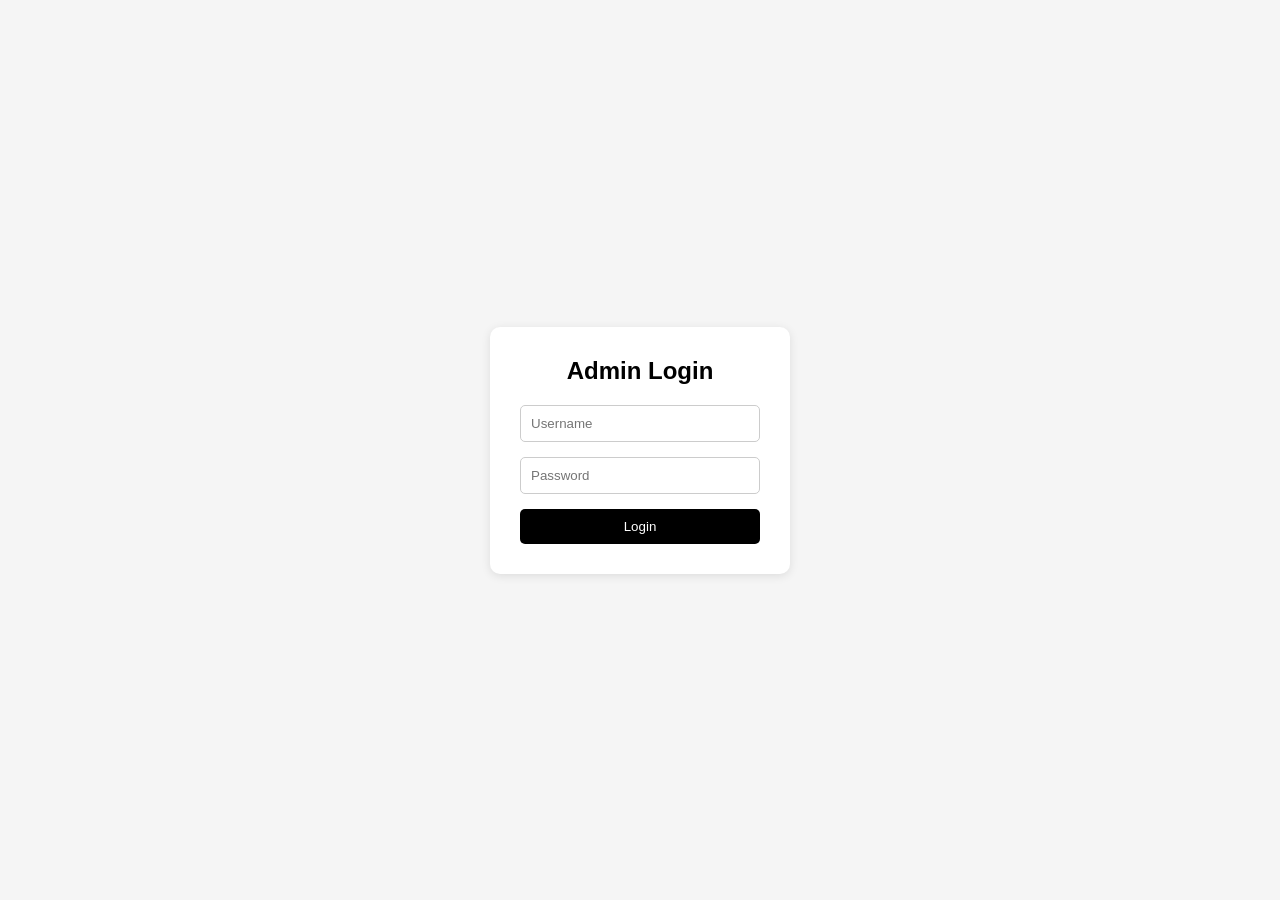
<file: admin.html>
<!DOCTYPE html>
<html lang="en">
<head>
  <meta charset="UTF-8">
  <meta name="viewport" content="width=device-width, initial-scale=1.0">

  <title>Admin Dashboard</title>

  <link rel="stylesheet" href="style.css">
</head>
<body>

<header>
  <nav class="navbar">

    <h1 class="logo">MyShop Admin</h1>

    <ul class="nav-links">
      <li><a href="index.html">Home</a></li>
      <li><a href="orders.html">Orders</a></li>
    </ul>

  </nav>
</header>

<section class="admin-section">

  <h2>Dashboard</h2>
<button id="logout-btn">Logout</button>
  <div class="dashboard-cards">

    <div class="dashboard-card">
      <h3>Total Orders</h3>
      <p id="total-orders">0</p>
    </div>

    <div class="dashboard-card">
      <h3>Total Revenue</h3>
      <p>$<span id="total-revenue">0</span></p>
    </div>

    <div class="dashboard-card">
      <h3>Products Sold</h3>
      <p id="products-sold">0</p>
    </div>

  </div>

  <div class="recent-orders">

    <h3>Recent Orders</h3>

    <div id="recent-orders-container"></div>

  </div>

</section>

<script src="admin.js"></script>

</body>
</html>
</file>
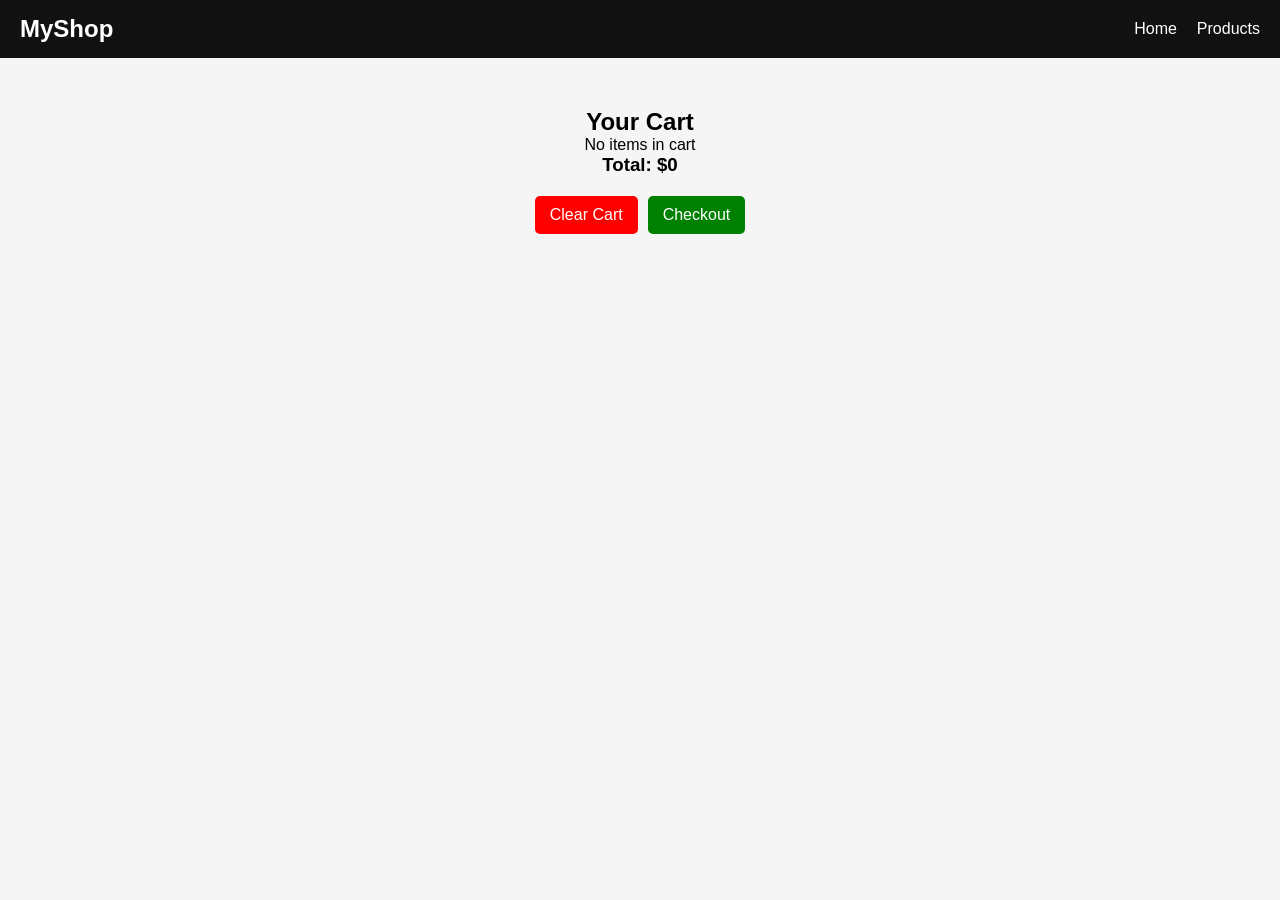
<file: cart.html>
<!DOCTYPE html>
<html lang="en">
<head>
  <meta charset="UTF-8" />
  <meta name="viewport" content="width=device-width, initial-scale=1.0"/>
  <title>Cart - MyShop</title>

  <link rel="stylesheet" href="style.css">
</head>
<body>

<header>
  <nav class="navbar">

    <div class="left-nav">
      <h1 class="logo">MyShop</h1>
    </div>

    <ul class="nav-links">
      <li><a href="index.html">Home</a></li>
      <li><a href="index.html">Products</a></li>
    </ul>

  </nav>
</header>

<section class="cart-section">

  <h2>Your Cart</h2>

  <div id="cart-items">
    <p>No items in cart</p>
  </div>

  <h3>Total: $<span id="cart-total">0</span></h3>

<div class="cart-actions">
  <button onclick="clearCart()">Clear Cart</button>
  <button onclick="checkout()">Checkout</button>
</div>

</section>

<script src="cart.js"></script>

</body>
</html>
</file>
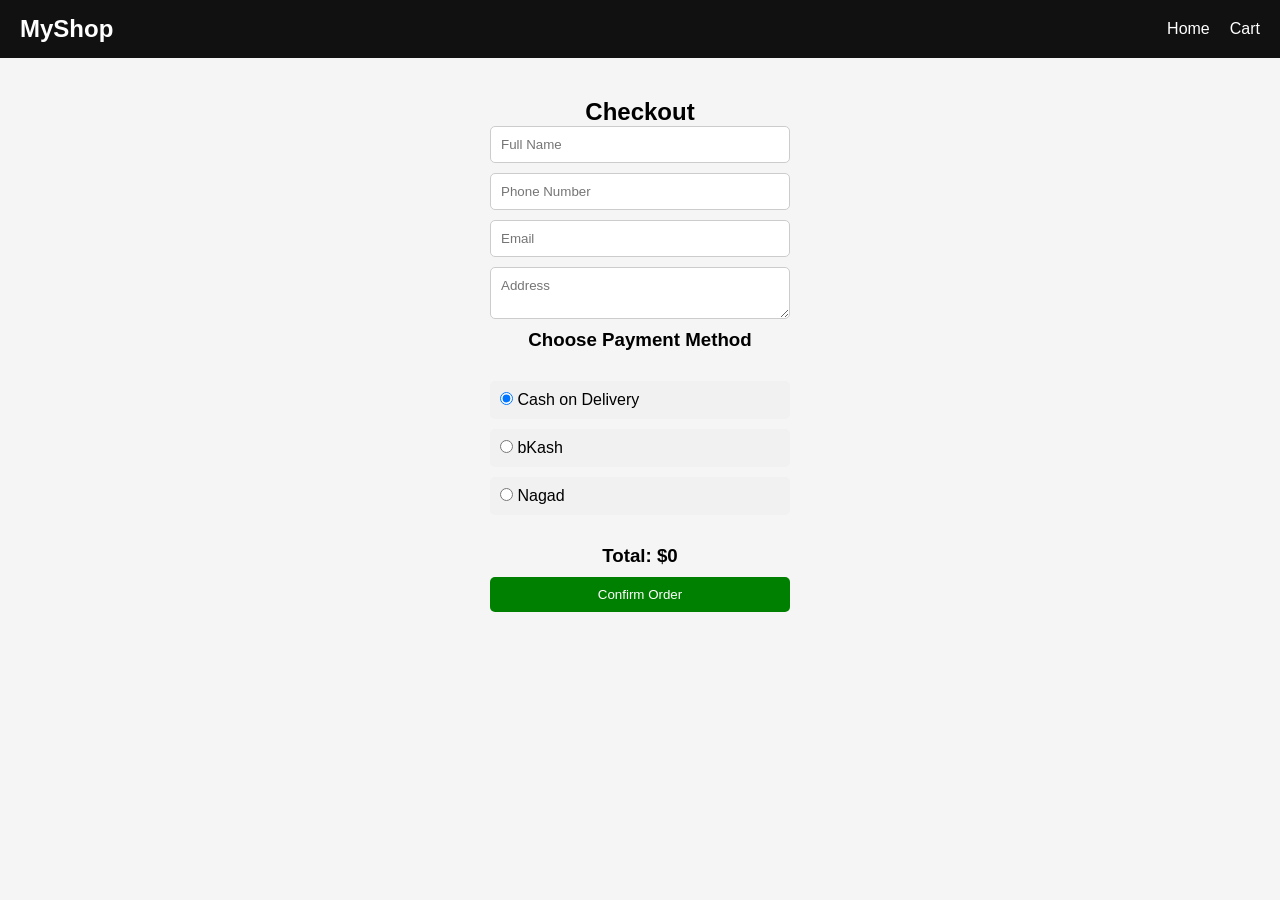
<file: checkout.html>
<!DOCTYPE html>
<html lang="en">
<head>
  <meta charset="UTF-8">
  <meta name="viewport" content="width=device-width, initial-scale=1.0">
  <title>Checkout - MyShop</title>

  <link rel="stylesheet" href="style.css">
</head>
<body>

<header>
  <nav class="navbar">
    <div class="left-nav">
      <h1 class="logo">MyShop</h1>
    </div>

    <ul class="nav-links">
      <li><a href="index.html">Home</a></li>
      <li><a href="cart.html">Cart</a></li>
    </ul>
  </nav>
</header>

<section class="checkout-section">

  <h2>Checkout</h2>

  <form id="checkout-form">

    <input type="text" placeholder="Full Name" required>
    <input type="text" placeholder="Phone Number" required>
    <input type="email" placeholder="Email" required>
    <textarea placeholder="Address" required></textarea>
<h3>Choose Payment Method</h3>

<div class="payment-methods">

  <label>
    <input type="radio" name="payment" value="cod" checked>
    Cash on Delivery
  </label>

  <label>
    <input type="radio" name="payment" value="bkash">
    bKash
  </label>

  <label>
    <input type="radio" name="payment" value="nagad">
    Nagad
  </label>

</div>

<div id="mobile-payment-box">
  <input type="text" placeholder="Payment Number (optional)">
</div>
    <h3>Total: $<span id="checkout-total">0</span></h3>

    <button type="submit">Confirm Order</button>

  </form>

</section>

<script src="checkout.js"></script>

</body>
</html>
</file>
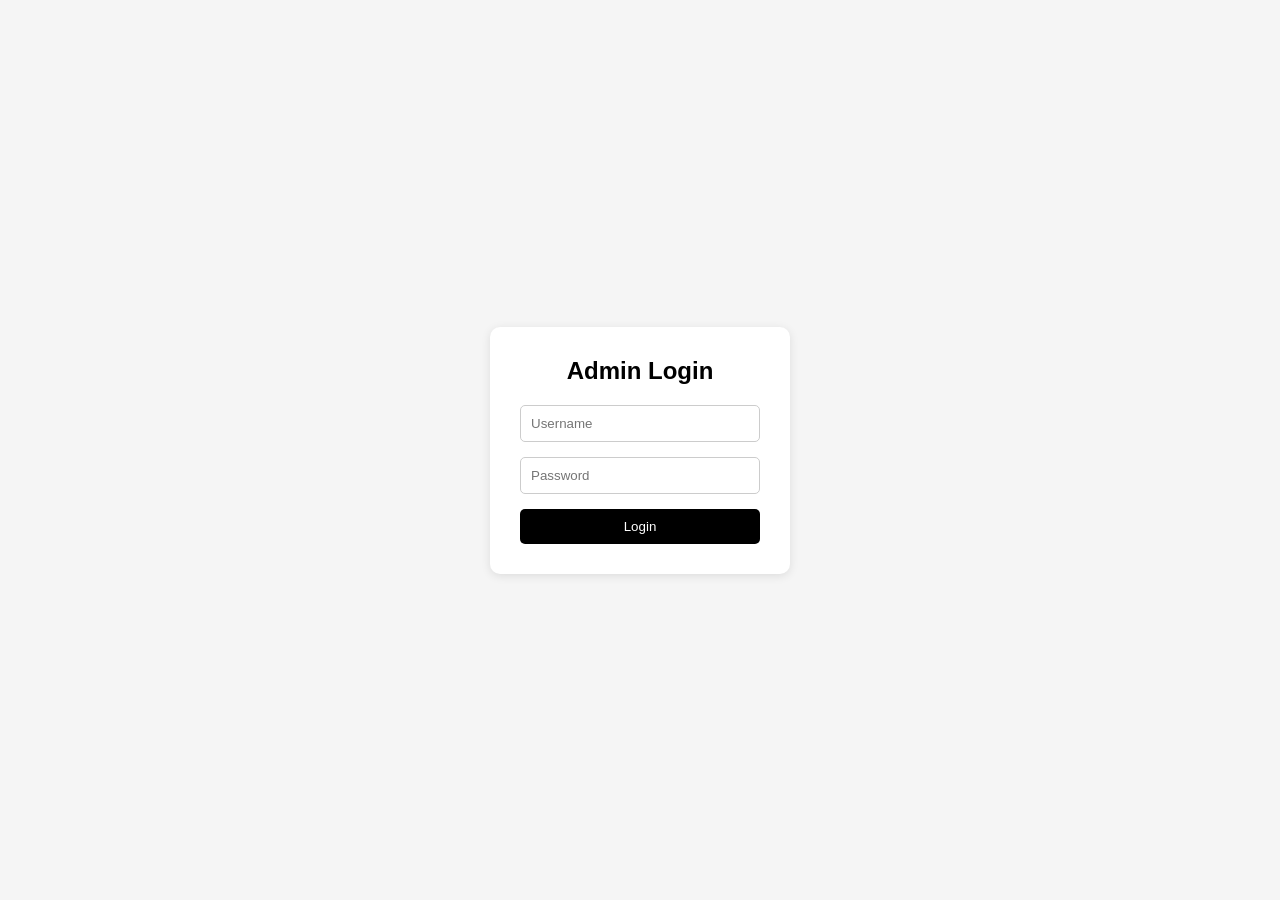
<file: login.html>
<!DOCTYPE html>
<html lang="en">
<head>
  <meta charset="UTF-8">
  <meta name="viewport" content="width=device-width, initial-scale=1.0">

  <title>Admin Login</title>

  <link rel="stylesheet" href="style.css">
</head>
<body>

<section class="login-section">

  <div class="login-box">

    <h2>Admin Login</h2>

    <form id="login-form">

      <input type="text" id="username" placeholder="Username" required>

      <input type="password" id="password" placeholder="Password" required>

      <button type="submit">Login</button>

    </form>

  </div>

</section>

<script src="login.js"></script>

</body>
</html>
</file>
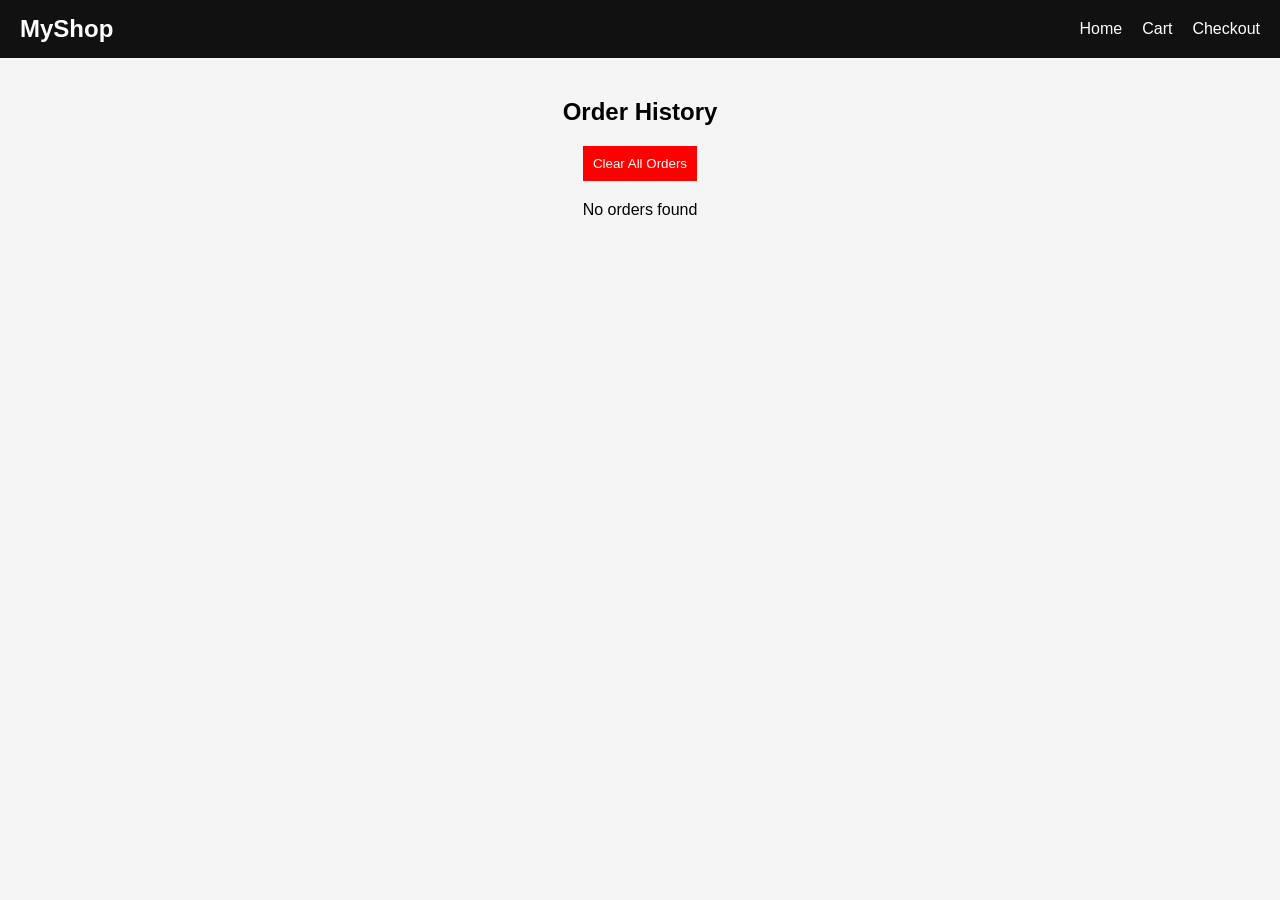
<file: orders.html>
<!DOCTYPE html>
<html lang="en">
<head>
  <meta charset="UTF-8">
  <meta name="viewport" content="width=device-width, initial-scale=1.0">
  <title>Order History - MyShop</title>

  <link rel="stylesheet" href="style.css">
</head>
<body>

<header>
  <nav class="navbar">

    <div class="left-nav">
      <h1 class="logo">MyShop</h1>
    </div>

    <ul class="nav-links">
      <li><a href="index.html">Home</a></li>
      <li><a href="cart.html">Cart</a></li>
      <li><a href="checkout.html">Checkout</a></li>
    </ul>

  </nav>
</header>

<section class="orders-section">

  <h2>Order History</h2>

  <div id="orders-container"></div>

</section>

<script src="orders.js"></script>

</body>
</html>
</file>
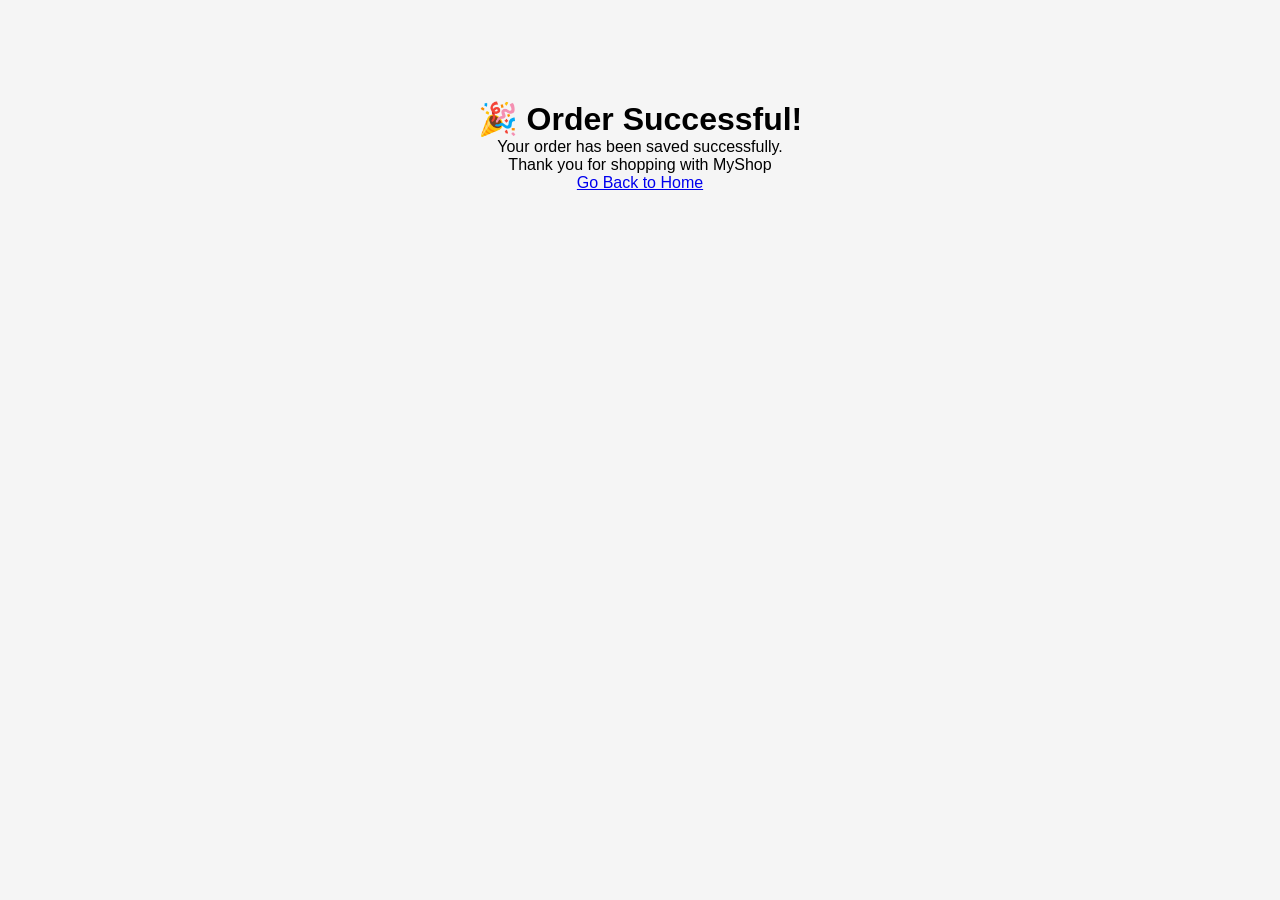
<file: success.html>
<!DOCTYPE html>
<html lang="en">
<head>
  <meta charset="UTF-8">
  <title>Order Success</title>
  <link rel="stylesheet" href="style.css">
</head>
<body>

<div class="success-box">

  <h1>🎉 Order Successful!</h1>
  <p>Your order has been saved successfully.</p>

  <p>Thank you for shopping with MyShop</p>

  <a href="index.html">Go Back to Home</a>

</div>

</body>
</html>
</file>
<file: style.css>
*{
  margin: 0;
  padding: 0;
  box-sizing: border-box;
  font-family: Arial, sans-serif;
}

body{
  background-color: #f5f5f5;
}

/* Navbar */

.navbar{
  display: flex;
  justify-content: space-between;
  align-items: center;
  background-color: #111;
  color: white;
  padding: 15px 20px;
  position: relative;
}

.left-nav{
  display: flex;
  align-items: center;
  gap: 15px;
}

.logo{
  font-size: 24px;
}

.nav-links{
  display: flex;
  list-style: none;
  gap: 20px;
}

.nav-links a{
  text-decoration: none;
  color: white;
  transition: 0.3s;
}

.nav-links a:hover{
  color: orange;
}

/* Dark Mode Button */

#dark-mode-btn{
  width: 45px;
  height: 45px;
  border-radius: 50%;
  border: none;
  background-color: orange;
  font-size: 20px;
  cursor: pointer;
  display: flex;
  justify-content: center;
  align-items: center;
}

/* Hero */

.hero{
  height: 25vh;
  display: flex;
  flex-direction: column;
  justify-content: center;
  align-items: center;
  text-align: center;
}

.hero h2{
  font-size: 40px;
  margin-bottom: 10px;
}

.hero p{
  font-size: 18px;
  margin-bottom: 10px;
}

.hero button{
  padding: 12px 25px;
  border: none;
  background-color: orange;
  color: white;
  font-size: 16px;
  border-radius: 5px;
}

/* Products */

.products{
  padding: 50px 20px;
}

.section-title{
  text-align: center;
  margin-bottom: 30px;
  font-size: 35px;
}

.search-box{
  text-align: center;
  margin-bottom: 30px;
}

.search-box input{
  padding: 12px;
  width: 300px;
  max-width: 90%;
  border: 1px solid #ccc;
  border-radius: 5px;
  font-size: 16px;
}

.product-container{
display: grid;
grid-template-columns: repeat(2, 1fr);
gap: 15px;
padding: 10px;
}

.product-card{
  background-color: white;
  padding: 20px;
  border-radius: 10px;
  width: 100%;
  text-align: center;
  box-shadow: 0 2px 10px rgba(0,0,0,0.1);
  transition: 0.3s;
}

.product-card:hover{
  transform: translateY(-10px);
  box-shadow: 0 5px 20px rgba(0,0,0,0.2);
}

.product-card img{
  width: 100%;
  border-radius: 10px;
  cursor: pointer;
}

.product-card h3{
  margin: 15px 0 10px;
}

.product-card p{
  margin-bottom: 15px;
  color: green;
  font-size: 18px;
}

.product-card button{
  padding: 10px 15px;
  border: none;
  background-color: black;
  color: white;
  border-radius: 5px;
  cursor: pointer;
}

/* Footer */

footer{
  background-color: #111;
  color: white;
  text-align: center;
  padding: 20px;
  margin-top: 50px;
}

/* Dark Mode */

.dark-mode{
  background-color: #1a1a1a;
  color: #f5f5f5;
}

.dark-mode .navbar{
  background-color: #222;
}

.dark-mode .product-card{
  background-color: #2c2c2c;
  color: white;
}

.dark-mode footer{
  background-color: black;
}

.dark-mode #dark-mode-btn{
  background-color: white;
}

.dark-mode .modal-content{
  background-color: #2c2c2c;
  color: white;
}

/* Menu */

.menu-toggle{
  display: none;
  font-size: 28px;
  cursor: pointer;
}

/* Modal */

.product-modal{
  display: none;
  position: fixed;
  top: 0;
  left: 0;
  width: 100%;
  height: 100%;
  background-color: rgba(0,0,0,0.7);
  justify-content: center;
  align-items: center;
  z-index: 2000;
}

.modal-content{
  background-color: white;
  width: 90%;
  max-width: 400px;
  padding: 20px;
  border-radius: 15px;
  text-align: center;
  position: relative;
  animation: popup 0.3s ease;
}

.modal-content img{
  width: 100%;
  border-radius: 10px;
  margin-bottom: 15px;
}

.close-btn{
  position: absolute;
  top: 10px;
  right: 15px;
  font-size: 30px;
  cursor: pointer;
}

#modal-price{
  color: green;
  font-size: 22px;
  margin: 10px 0;
}

@keyframes popup{

  from{
    transform: scale(0.7);
    opacity: 0;
  }

  to{
    transform: scale(1);
    opacity: 1;
  }

}

/* Responsive */

@media(max-width:768px){

  .menu-toggle{
    display: block;
    color: white;
  }

  .nav-links{
    display: none;
    flex-direction: column;
    position: absolute;
    top: 70px;
    left: 0;
    width: 100%;
    background-color: #222;
    padding: 20px 0;
    z-index: 1000;
  }

  .nav-links.active{
    display: flex;
  }

  .nav-links li{
    margin: 10px 0;
    text-align: center;
  }

  .hero h2{
    font-size: 30px;
  }

  .product-container{
    flex-direction: column;
    align-items: center;
  }

}

.product-top{
  display: flex;
  justify-content: space-between;
  align-items: center;
  margin-top: 15px;
}

.wishlist{
  font-size: 24px;
  cursor: pointer;
  transition: 0.3s;
}

.wishlist.active{
  color: red;
}

#modal-wishlist{
  font-size: 28px;
  cursor: pointer;
  display: inline-block;
  margin-top: 10px;
}

.cart-section{
  padding: 50px;
  text-align: center;
}

.cart-item{
  background: white;
  padding: 15px;
  margin: 10px auto;
  width: 300px;
  border-radius: 10px;
  box-shadow: 0 2px 10px rgba(0,0,0,0.1);
}

.cart-item button{
  margin-top: 10px;
  padding: 8px 12px;
  border: none;
  background-color: red;
  color: white;
  border-radius: 5px;
  cursor: pointer;
}

.qty-controls{
  display: flex;
  justify-content: center;
  align-items: center;
  gap: 10px;
  margin: 10px 0;
}

.qty-controls button{
  padding: 5px 10px;
  border: none;
  background-color: black;
  color: white;
  cursor: pointer;
  border-radius: 5px;
}

.cart-actions{
  margin-top: 20px;
  display: flex;
  justify-content: center;
  gap: 10px;
}

.cart-actions button{
  padding: 10px 15px;
  border: none;
  border-radius: 5px;
  cursor: pointer;
  font-size: 16px;
}

.cart-actions button:first-child{
  background-color: red;
  color: white;
}

.cart-actions button:last-child{
  background-color: green;
  color: white;
}

.checkout-section{
  padding: 40px;
  text-align: center;
}

#checkout-form{
  display: flex;
  flex-direction: column;
  gap: 10px;
  width: 300px;
  margin: auto;
}

#checkout-form input,
#checkout-form textarea{
  padding: 10px;
  border: 1px solid #ccc;
  border-radius: 5px;
}

#checkout-form button{
  padding: 10px;
  background-color: green;
  color: white;
  border: none;
  cursor: pointer;
  border-radius: 5px;
}

.success-box{
  text-align: center;
  padding: 100px;
}

.orders-section{
  padding: 40px;
  text-align: center;
}

.order-card{
  background: white;
  width: 80%;
  max-width: 500px;
  margin: 20px auto;
  padding: 20px;
  border-radius: 10px;
  box-shadow: 0 2px 10px rgba(0,0,0,0.1);
  text-align: left;
}

.order-card ul{
  margin: 10px 0;
  padding-left: 20px;
}

.payment-methods{
  display: flex;
  flex-direction: column;
  gap: 10px;
  margin: 20px 0;
  text-align: left;
}

.payment-methods label{
  background: #f1f1f1;
  padding: 10px;
  border-radius: 5px;
  cursor: pointer;
}

#mobile-payment-box{
  display: none;
  margin-bottom: 10px;
}

#mobile-payment-box input{
  width: 100%;
  padding: 10px;
  border: 1px solid #ccc;
  border-radius: 5px;
}

.order-card{
  background: white;
  border-radius: 12px;
  padding: 20px;
  margin: 20px auto;
  width: 90%;
  max-width: 600px;
  box-shadow: 0 4px 15px rgba(0,0,0,0.1);
  text-align: left;
}

.order-card h3{
  margin-bottom: 10px;
}

.order-card ul{
  margin: 10px 0;
  padding-left: 20px;
}

.order-card p{
  margin: 5px 0;
}

.order-card button{
  margin-top: 10px;
  padding: 8px 12px;
  border: none;
  background-color: red;
  color: white;
  border-radius: 5px;
  cursor: pointer;
}

.admin-section{
  padding: 40px;
}

.dashboard-cards{
  display: flex;
  flex-wrap: wrap;
  gap: 20px;
  justify-content: center;
  margin-top: 30px;
}

.dashboard-card{
  background: white;
  width: 220px;
  padding: 20px;
  border-radius: 10px;
  text-align: center;
  box-shadow: 0 2px 10px rgba(0,0,0,0.1);
}

.dashboard-card h3{
  margin-bottom: 10px;
}

.dashboard-card p{
  font-size: 28px;
  color: green;
}

.recent-orders{
  margin-top: 40px;
}

.recent-order{
  background: white;
  margin: 10px auto;
  padding: 15px;
  border-radius: 8px;
  max-width: 500px;
  box-shadow: 0 2px 10px rgba(0,0,0,0.1);
}

.login-section{
  height: 100vh;
  display: flex;
  justify-content: center;
  align-items: center;
  background: #f5f5f5;
}

.login-box{
  background: white;
  padding: 30px;
  width: 300px;
  border-radius: 10px;
  box-shadow: 0 2px 10px rgba(0,0,0,0.1);
  text-align: center;
}

.login-box form{
  display: flex;
  flex-direction: column;
  gap: 15px;
  margin-top: 20px;
}

.login-box input{
  padding: 10px;
  border: 1px solid #ccc;
  border-radius: 5px;
}

.login-box button,
#logout-btn{
  padding: 10px;
  border: none;
  background: black;
  color: white;
  border-radius: 5px;
  cursor: pointer;
}

#logout-btn{
  margin: 20px 0;
}
</file>
